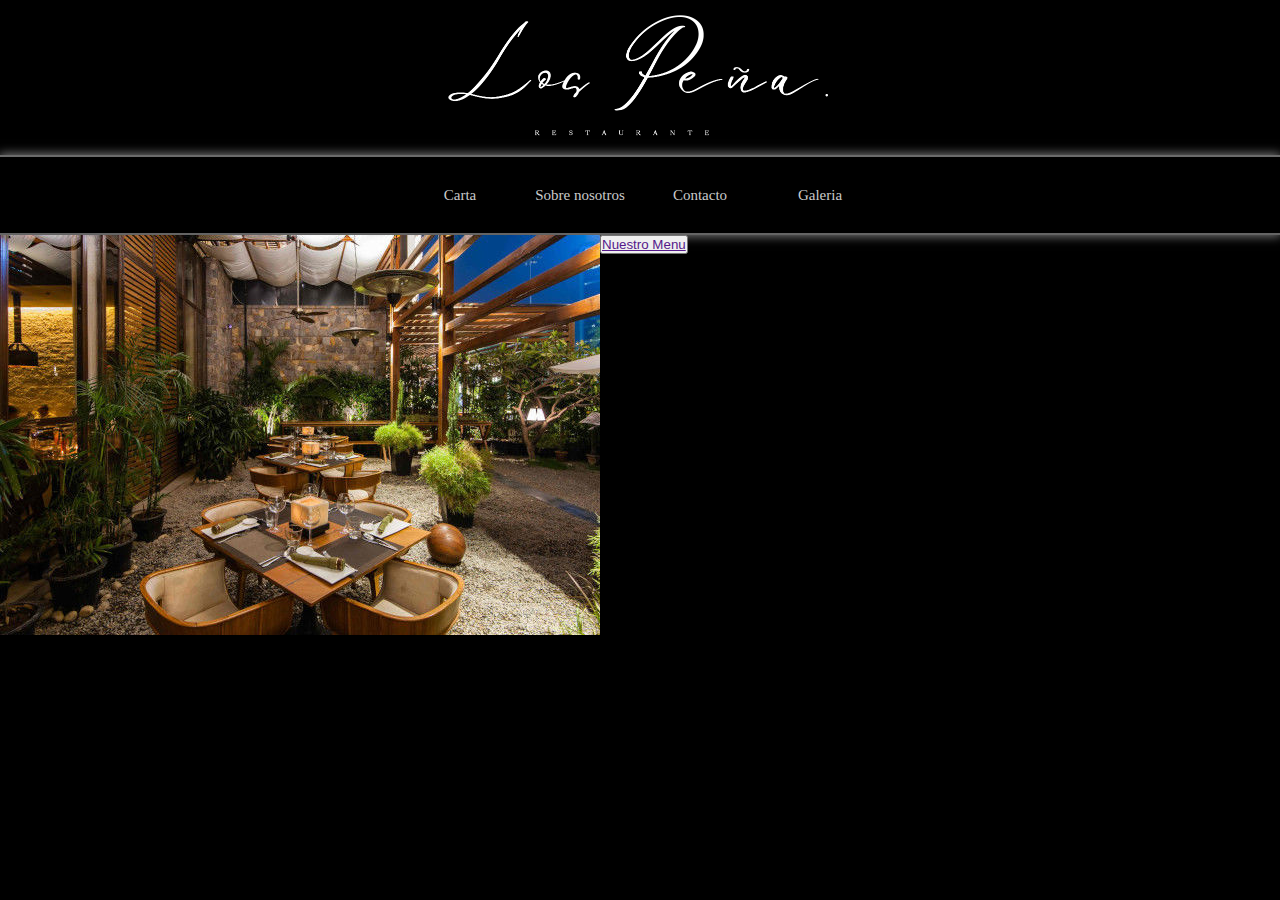
<file: Practicas/Practicas_web_negocio/index.html>
<!DOCTYPE html>
<html lang="en">
<head>
    <meta charset="UTF-8">
    <meta http-equiv="X-UA-Compatible" content="IE=edge">
    <meta name="viewport" content="width=device-width,initial-scale=1.0">
    <title>Los Peña</title>
    <link rel="stylesheet" href="index.css">
</head>
<body>

    <section class="grid-container">
        
        <header class="header">
            <section class="flex-container-img">
                <img src="../../imagenes/Logo Los Peña (Blanco).png" alt="" />
              </section>
          
              <section class="flex-container">
                <a class="caja" href="#">Carta</a>
                <a class="caja" href="#">Sobre nosotros</a>
                <a class="caja" href="#">Contacto</a>
                <a class="caja" href="#">Galeria</a>
              </section>
        </header>

        <main class="main">
            <img class="imagen" src="../../imagenes/16238346314.jpg" alt="">
            <button class="nuestromenu-container"><a class="nuestromenu-text" href="">Nuestro Menu</a></button>

        </main>

        <footer class="footer">

        </footer>

    </section>

</body>
</html>
</file>
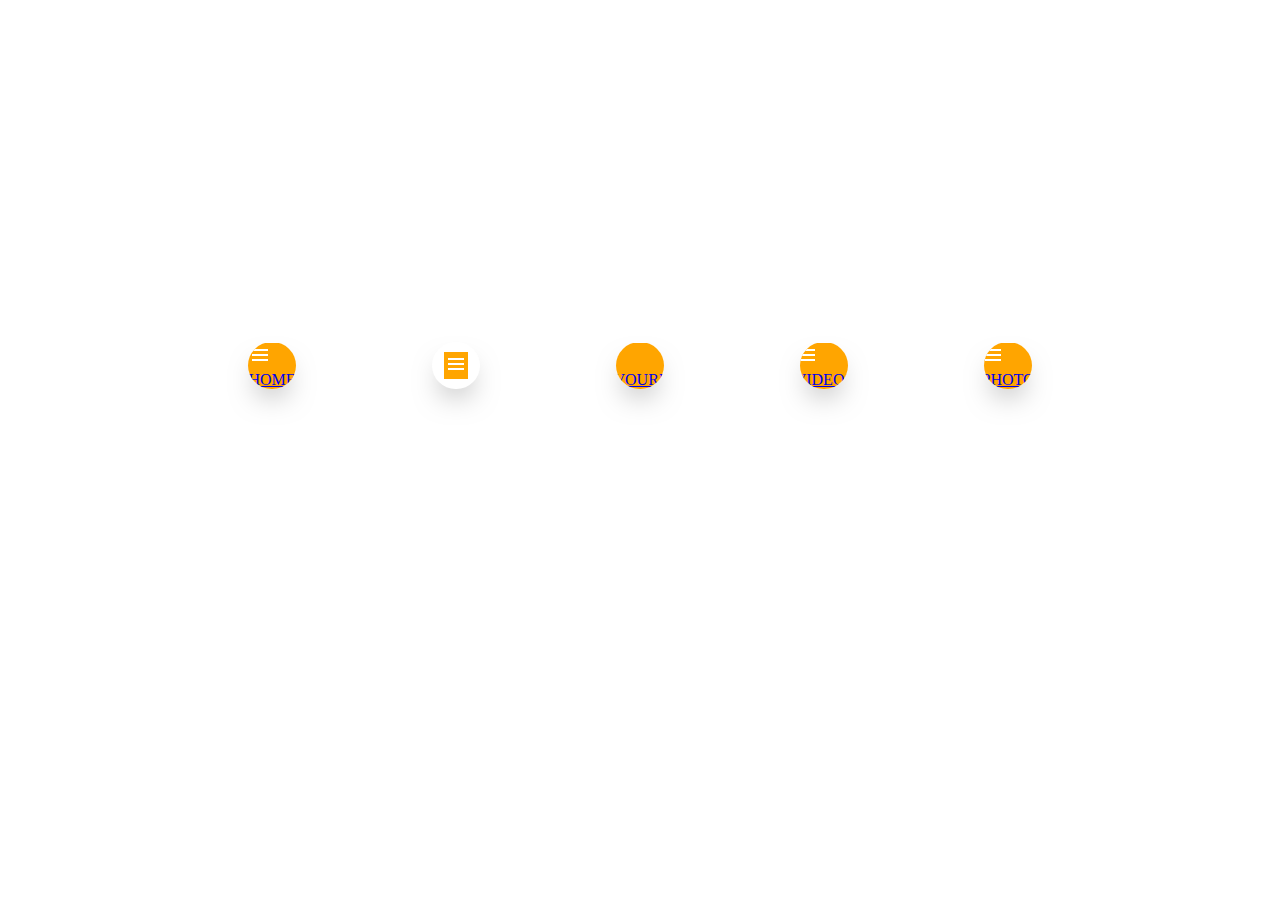
<file: Practicas/Practica _Hover/Paractica-hover.html>
<!DOCTYPE html>
<html lang="en">
  <head>
    <meta charset="UTF-8" />
    <meta http-equiv="X-UA-Compatible" content="IE=edge" />
    <meta name="viewport" content="width=device-width,initial-scale=1.0" />
    <title>Los Peña</title>
    <link rel="stylesheet" href="Practica-hover.css" />

    <link rel="preconnect" href="https://fonts.googleapis.com">
    <link rel="preconnect" href="https://fonts.gstatic.com" crossorigin>
    <link href="https://fonts.googleapis.com/css2?family=Roboto:wght@300;700&display=swap" rel="stylesheet">
  </head>

<body>
    
    <section class="nav-container">

        <ul class="nav-links">

            <li class="nav-item">
                <a href="#" class="nav-icon-container">
                    <img src="../../Assets-menu-nav/menu.svg" class="nav-icon">
                    <figcaption class="nav-figcaption">
                        <p>HOME</p>
                    </figcaption>
                    
                </a>
            </li>
<!-- Este es el que esta rasonablemente bien -->
            <button class="nav-item">
                <a href="#" class="nav-icon-container">
                    <img src="../../Assets-menu-nav/menu.svg" class="nav-icon">
                    <span class="span">HOME</span>
                </a>
            </button>
            
             
            <li class="nav-item">
                <a href="#" class="nav-icon-container">
                    <img src="../../Assets-menu-nav/menu.svg" class="nav-icon">
                    <figcaption class="nav-figcaption">
                        <p>FAVOURITE</p>
                    </figcaption>
                </a>
            </li>
             
            <li class="nav-item">
                <a href="#" class="nav-icon-container">
                    <img src="../../Assets-menu-nav/menu.svg" class="nav-icon">
                    <figcaption class="nav-figcaption">
                        <p>VIDEOS</p>
                    </figcaption>
                </a>
            </li>
             
            <li class="nav-item">
                <a href="#" class="nav-icon-container">
                    <img src="../../Assets-menu-nav/menu.svg" class="nav-icon">
                    <figcaption class="nav-figcaption">
                        <p>PHOTO</p>
                    </figcaption>
                </a>
            </li>

        </ul>
        
    </section>
</body>
</html>
</file>
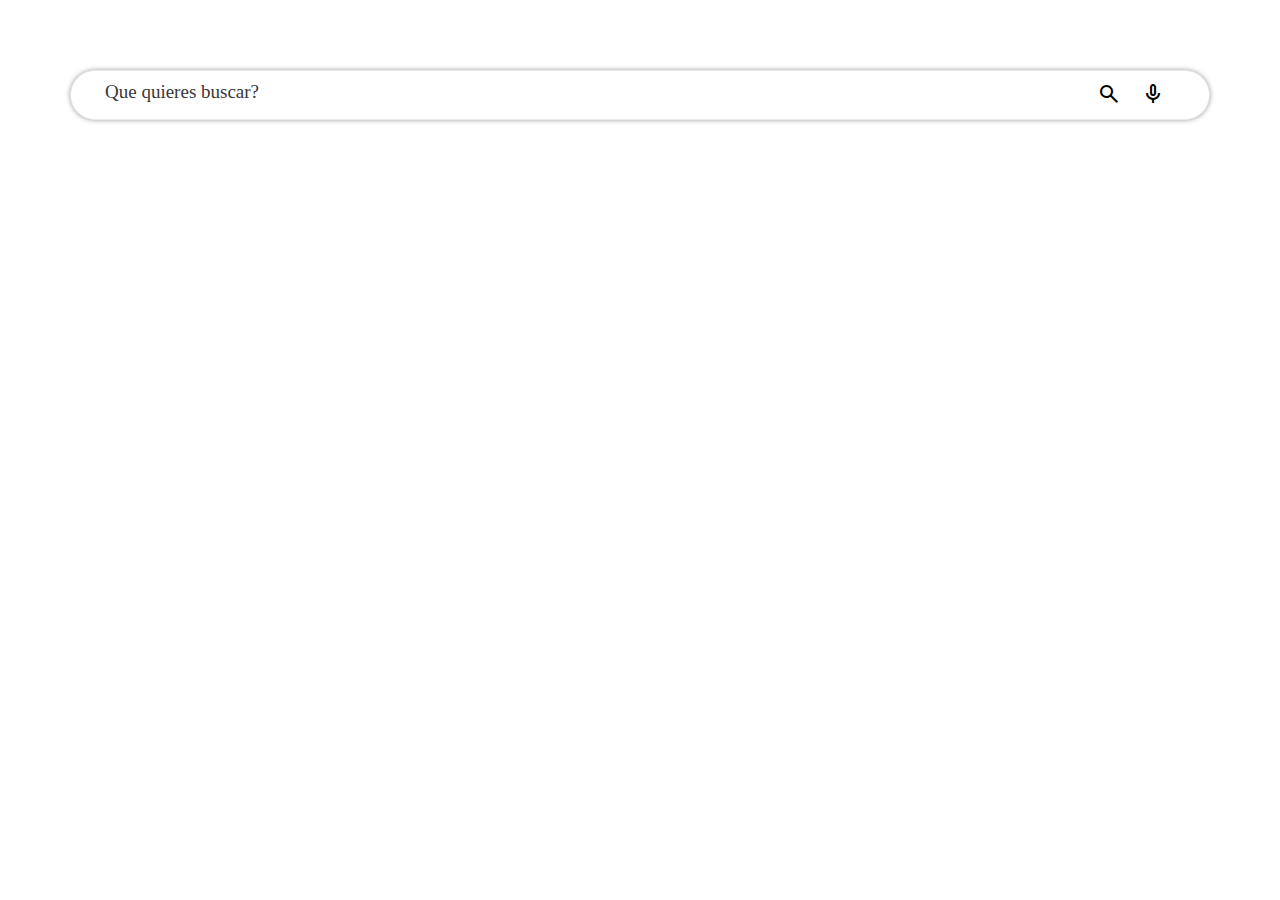
<file: Practicas/Practica_Buscador/Practica-buscador.html>
<!DOCTYPE html>
<html lang="en">
  <head>
    <meta charset="UTF-8" />
    <meta http-equiv="X-UA-Compatible" content="IE=edge" />
    <meta name="viewport" content="width=device-width,initial-scale=1.0" />
    <title>Los Peña</title>
    <link rel="stylesheet" href="Practica-buscador.css" />
    <link rel="stylesheet" href="https://fonts.googleapis.com/css2?family=Material+Symbols+Outlined:opsz,wght,FILL,GRAD@24,400,0,0" />
    
  </head>
  <body>

    <!-- Esta bueno para poner iconos y practicar css -->
    <div class="searcher-container">

        <form class="input-container">
            <input type="text">
            <label>Que quieres buscar?</label>
        </form>

        <div class="button-container">
           <button>
               <span class="material-symbols-outlined">
                   search
                   </span>
           </button>
           <button>
               <span class="material-symbols-outlined">
                   mic
                   </span>
           </button>
        </div>
            
    </div>

  </body>
</html>
</file>
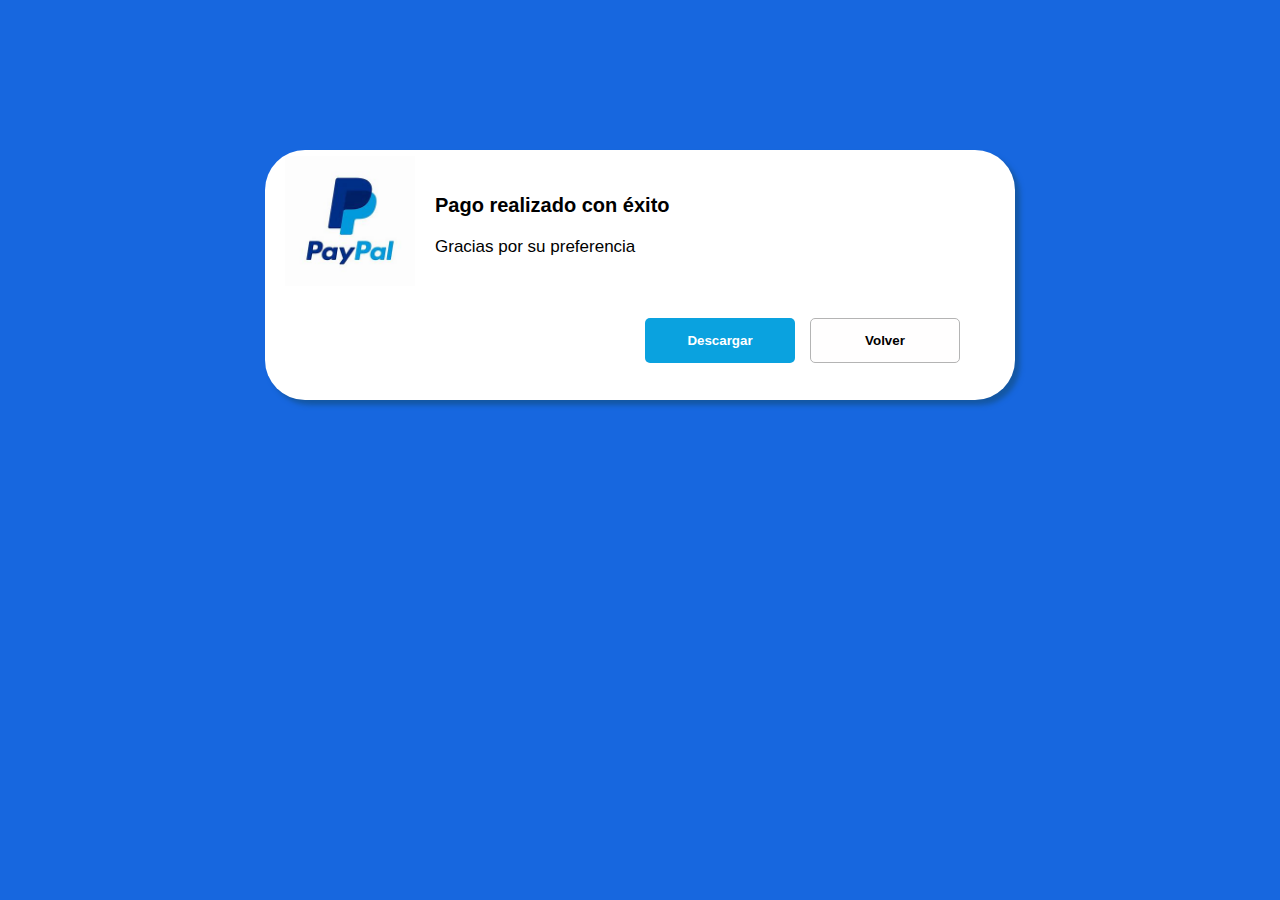
<file: Practicas/Practica_Pago_Paypal/Practica-pago.html>
<!DOCTYPE html>
<html lang="en">
  <head>
    <meta charset="UTF-8" />
    <meta http-equiv="X-UA-Compatible" content="IE=edge" />
    <meta name="viewport" content="width=device-width,initial-scale=1.0" />
    <title>Paypal</title>
    <link rel="stylesheet" href="Practica-pago.css" />
    <link rel="stylesheet" href="https://fonts.googleapis.com/css2?family=Material+Symbols+Outlined:opsz,wght,FILL,GRAD@24,400,0,0" />
    
  </head>

  <body>
    <section class="all-container">
        <div class="img-container">
            <img src="[data-uri]" alt="">
        </div>
        <div class="text-container">
            <p>Pago realizado con éxito</p>
            <p>Gracias por su preferencia</p>
        </div>

        <div class="button-container">
            <button class="btn-1">Descargar</button>
            <button class="btn-2">Volver</button>
        </div>

    </section>
  </body>
</file>
<file: Practicas/Practicas_web_negocio/index.css>
* {
  box-sizing: border-box;
  padding: 0;
  margin: 0;
}

html {
  scroll-behavior: smooth;
}

body {
  font-family: "Cormorant Garamond", serif;
  margin: 0;
  background-color: black;
  color: white;
}

.grid-container{
  grid-template-areas: 
  "header header header"
  "main main main"
  "main main main"
  "main main main"
  "footer footer footer";

  grid-template-rows: repeat(5, 1fr);
  grid-template-columns: repeat(3, 1fr);
}

.header{
  grid-area: header;
  z-index: 100;

}
.flex-container-img {
  display: flex;
  justify-content: center;
  height: 140px;
  margin-top: 15px;
}


.flex-container {
  display: flex;
  justify-content: center;
  background-color: rgb(0, 0, 0);
  align-items: center;
  height: 80px;
  border-top: 2px solid rgb(107, 107, 107);
  border-bottom: 2px solid rgb(100, 100, 100);
  box-shadow: 0px 0.2px 10px 1px rgb(129, 129, 129);
  
}

.caja {
  background-color: rgb(0, 0, 0);
  font-size: 15px;
  color: rgb(202, 202, 202);
  width: 110px;
  height: 30px;
  line-height: 30px;
  text-align: center;
  margin: 50px 5px;
  text-decoration: none;

}

.caja:nth-child(2){
    flex-shrink: 0.05;
}

.main{
  grid-area: main;
  height: 68vh;
  z-index: 1;
  justify-content: center;
  align-self: center;
}

.nuestromenu-container{
  position: absolute;
}


.footer{
  grid-area: footer;
}
</file>
<file: Practicas/Practica _Hover/Practica-hover.css>
*{
    box-sizing: border-box;
    padding: 0;
    margin: 0;
  }

  .nav-container{
    width: 75%;
    min-height: 5rem;
    margin: 0 auto;
    margin-top: 20rem; 
  }

  .nav-links{
    list-style: none;
    display: flex;
    margin: 0 20px;
  }

  .nav-item{
    flex-basis: 3rem;
    height: 2.9rem;
    background-color: rgb(255, 255, 255);
    box-shadow: 0px 15px 30px -12px rgb(126, 126, 126);
    margin: 1.4rem auto;
    border-radius: 500px;
    cursor: pointer;
    overflow: hidden;
    border: none;
    display: flex;
    position: relative;
    justify-content: center;
    align-items: center;
    transition: all 1.6s ease-in-out;
}
.nav-item:hover {
  flex-basis: 9rem;
  border-radius: 30px;
  transition: all 1s;
}

.nav-icon-container{
  position: relative;
  background-color: orange;
}

.nav-icon-container span{
  position: absolute;
  left: -20px;
  top: 5px;
  opacity: 0;
  transition: all 0.3s;
}

.nav-item:hover .span{
  display: block;
  transform: translateY(-12px) scale(1.3);
  margin-bottom: 30px;
  left: -20px;
  opacity: 1;
  transition: all 1s ease-in-out;
  -webkit-transition: all 1s ease-in-out;
  -moz-transition: all 1s ease-in-out;
  -ms-transition: all 1s ease-in-out;
  -o-transition: all 1s ease-in-out;
}



.nav-item:nth-child(1):hover{background-color: rgb(188, 77, 252);}
.nav-item:nth-child(2):hover{background-color: rgb(188, 77, 252);}
.nav-item:nth-child(3):hover{background-color: rgb(188, 77, 252);}
.nav-item:nth-child(4):hover{background-color: rgb(188, 77, 252);}
.nav-item:nth-child(5):hover{background-color: rgb(188, 77, 252);}


.nav-item:hover img{
    display: none;

}

  .nav-icon-container{
    position: relative;
  }
</file>
<file: Practicas/Practica_Buscador/Practica-buscador.css>
* {
  box-sizing: border-box;
  margin: 0;
  padding: 0;
}

.searcher-container {
  display: flex;
  flex-direction: row;
  height: 50px;
  background-color: rgb(255, 255, 255);
  margin: 70px;
  border-radius: 25px;
  border: 1px solid rgb(233, 233, 233);
  box-shadow: 0px 0px 5px rgb(156, 156, 156);
  min-width: 320px;
}

.input-container {
  display: flex;
  width: 95%;
}
.input-container input {
  margin-left: 20px;
  width: 100%;
  height: 30px;
  border-radius: 11px;
  border: none;
  align-self: center;
  background: none;
  outline: 0px;
  font-size: 18px;
  color: rgb(56, 56, 56);
  transition: all 1s;
  -webkit-transition: all 1s;
  -moz-transition: all 1s;
  -ms-transition: all 1s;
  -o-transition: all 1s;
}

.input-container label {
  position: absolute;
  margin-top: 10px;
  left: 105px;
  font-size: 19px;
  pointer-events: none;
  color: rgb(56, 56, 56);
}

input:focus ~ label{
    transform: translateY(-30px);
    font-size: 16px;
    padding: 0 2px;
    background: transparent;
    transition: all 1.2s;
    -webkit-transform: translateY(-30px);
    -moz-transform: translateY(-30px);
    -ms-transform: translateY(-30px);
    -o-transform: translateY(-30px);
}


.button-container {
  align-self: center;
  min-width: 100px;
  margin-right: 20px;
  margin-left: 20px;
}

.searcher-container button {
  height: 30px;
  width: 30px;
  margin: 0 5px;
  flex-shrink: 0.0001;
  border-radius: 50%;
  border: transparent;
  background-color: transparent;
  transition: all 1.2s;
}

.searcher-container button:hover {
  height: 30px;
  width: 30px;
  margin: 0 5px;
  flex-shrink: 0.0001;
  border-radius: 50%;
  border: transparent;
}

.material-symbols-outlined {
  transition: all 1s;
}

.material-symbols-outlined:hover {
  color: rgb(36, 36, 36);
  filter: brightness(1);
  transform: scale(1.2);
}
</file>
<file: Practicas/Practica_Pago_Paypal/Practica-pago.css>
* {
    box-sizing: border-box;
    margin: 0;
    padding: 0;
    font-family:Arial, Helvetica, sans-serif;
  }
  
body{
    background-color: rgb(23, 103, 223);
}

.all-container{
    display: flex;
    background-color: white;
    height: 300px;
    width: 450px;
    align-items: center;
    margin: 150px auto;
    border-radius: 5%;
    box-shadow: 5px 5px 5px rgb(20, 87, 163);
}

/*imagen*/
.img-container{
    margin-top: -145px;
    margin-left: 20px;
}

.img-container img{
    height: 130px;
}

/*texto*/
.text-container{
    margin-left: 20px;
    margin-bottom: 140px;
    flex-basis: 300px;
}

.text-container p{
    font-size: 20px;
    padding-top: 10px;
    padding-bottom: 10px;

}
.text-container :nth-child(1){
    font-weight: bold;
}
.text-container :nth-child(2){
    font-size: 17px;

}

/*Botones*/
.button-container{
    display: flex;
    flex-flow: column;
    position: absolute;
    margin-left: 25px;
    width: 400px;
    margin-top: 90px;
    

}

.button-container :nth-child(1){
    height:45px;
    margin: 50px 10px 10px 10px;
    background-color: rgb(10, 162, 223);
    color: white;
    border-radius: 5px;
    font-weight: bold;
    border: none;
}
.btn-1:hover{
    background-color: rgb(10, 132, 180);   
}

.button-container :nth-child(2){
    height:45px;
    margin: 0px 10px;
    border-radius: 5px;
    background-color: rgb(255, 254, 254);
    border: 1px solid rgb(180, 180, 180);
    font-weight: bold;
}
.btn-2:hover{
    background-color: rgb(235, 235, 235);   
}

@media screen and (min-width:700px){
    .all-container{
        display: flex;
        background-color: white;
        height: 250px;
        width: 750px;
        align-items: center;
        margin: 150px auto;
        border-radius: 40px;
        box-shadow: 5px 5px 5px rgb(20, 87, 163);
    }
    .img-container{
        margin-top: -105px;
        margin-left: 20px;
    }
    .text-container{
        margin-left: 20px;
        margin-bottom: 100px;
        flex-basis: 300px;
    }
    .button-container{
        display: flex;
        flex-flow: row;
        position: absolute;
        margin-left: 380px;
        width: 400px;
        margin-top: 130px;
    }
    .button-container :nth-child(1){
        height:45px;
        width: 150px;
        margin: 0px 5px 0px 0px;
        
    }
    .button-container :nth-child(2){
        height:45px;
        width: 150px;
        
    }


    
}
</file>
